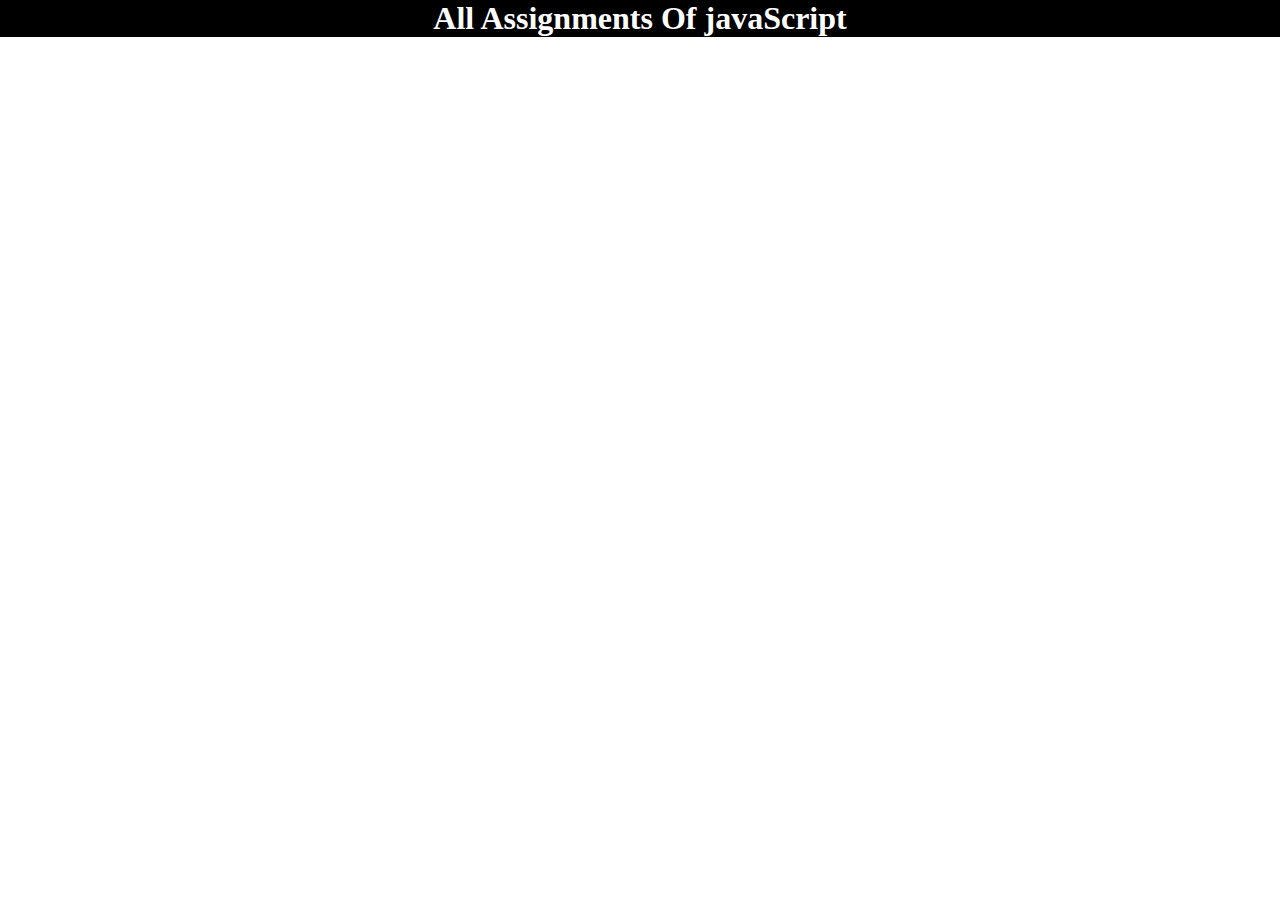
<file: my assignments/index.html>
<!DOCTYPE html>
<html lang="en">
<head>
    <meta charset="UTF-8">
    <meta http-equiv="X-UA-Compatible" content="IE=edge">
    <meta name="viewport" content="width=device-width, initial-scale=1.0">
    <title>Assignments</title>
    <link rel="stylesheet" href="style.css">
</head>
<body>
    <h1>All Assignments Of javaScript </h1>










    
    <script src="app.js"></script>
</body>
</html>
</file>
<file: my assignments/style.css>
*{
    margin: 0;
    padding: 0;
    box-sizing: border-box;
}
h1 {
    text-align: center;
    background-color: black;
    color: white;
}
</file>
